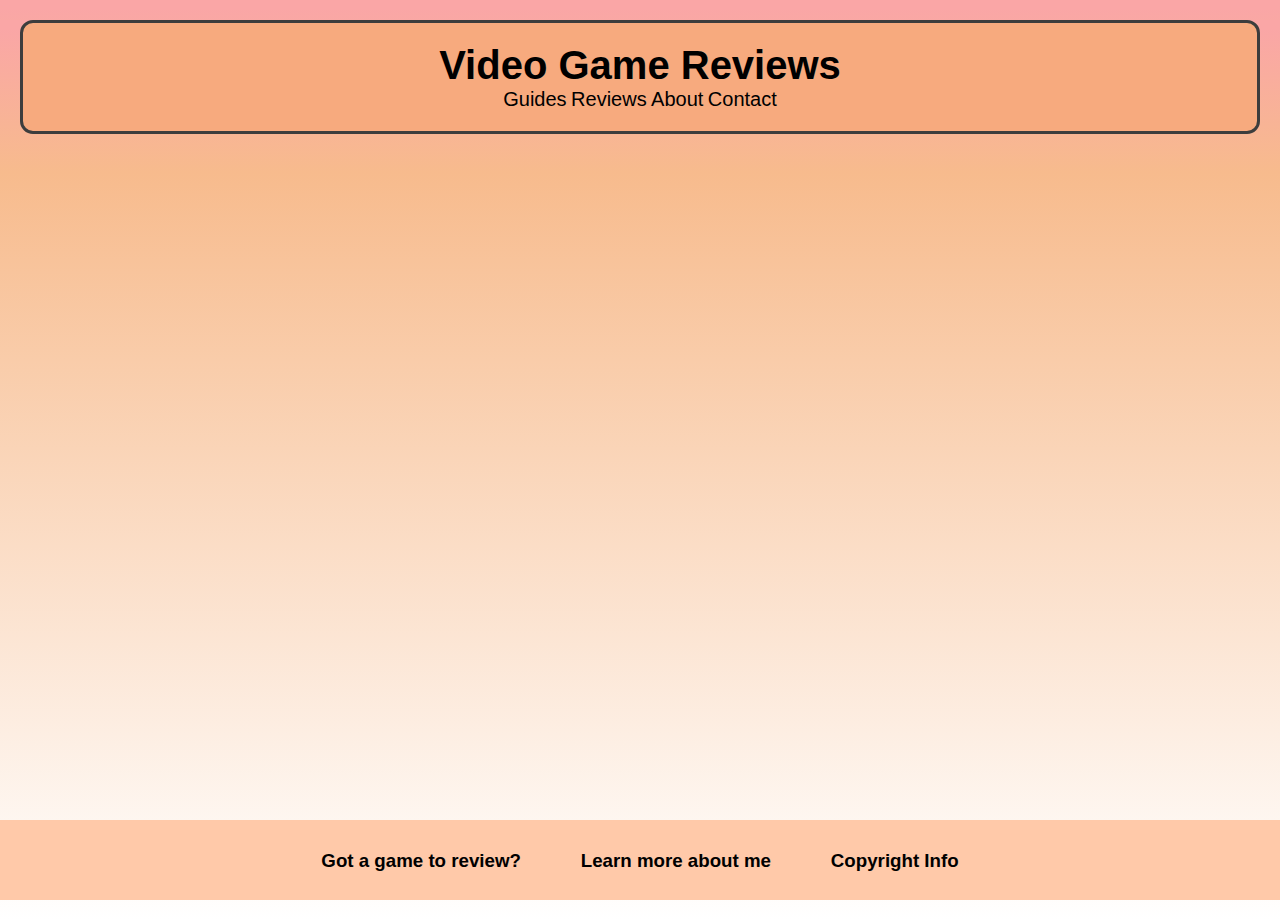
<file: index.html>
<!DOCTYPE html>
<html lang="en">
<head>
    <meta charset="UTF-8">
    <meta name="viewport" content="width=device-width, initial-scale=1.0">
    <meta name="description" content="landing page with links to pages on site
                                      as well as background.">
    <title>Joshua Spaman - Video Game Reviews</title>
    <link rel="stylesheet" href = "style.css">
</head>
<body>
    <header>
        <div id = "heading">
            <h1 class = "navtitle"><a href = "index.html">Video Game Reviews</a></h1>
            <nav>
                <ul>
                    <li class = "navlinks"><a href = "guides.html" aria-label="View guides">Guides</a></li>
                    <li class = "navlinks"><a href = "reviews.html" aria-label="View reviews">Reviews</a></li>
                    <li class = "navlinks"><a href = "about.html" aria-label="Learn more about me">About</a></li>
                    <li class = "navlinks"><a href = "contact.html" aria-label="Contact the author">Contact</a></li>
                </ul>
            </nav>
        </div>
    </header>
    <footer>
        <h3><a href = "contact.html" aria-label="Contact the author"></a>Got a game to review?</h3>
        <h3><a href = "about.html" aria-label="About me page"></a>Learn more about me</h3>
        <h3><a href = "copyright.html" aria-label="Copyright statement"></a>Copyright Info</h3>
    </footer>
</body>
</html>
</file>
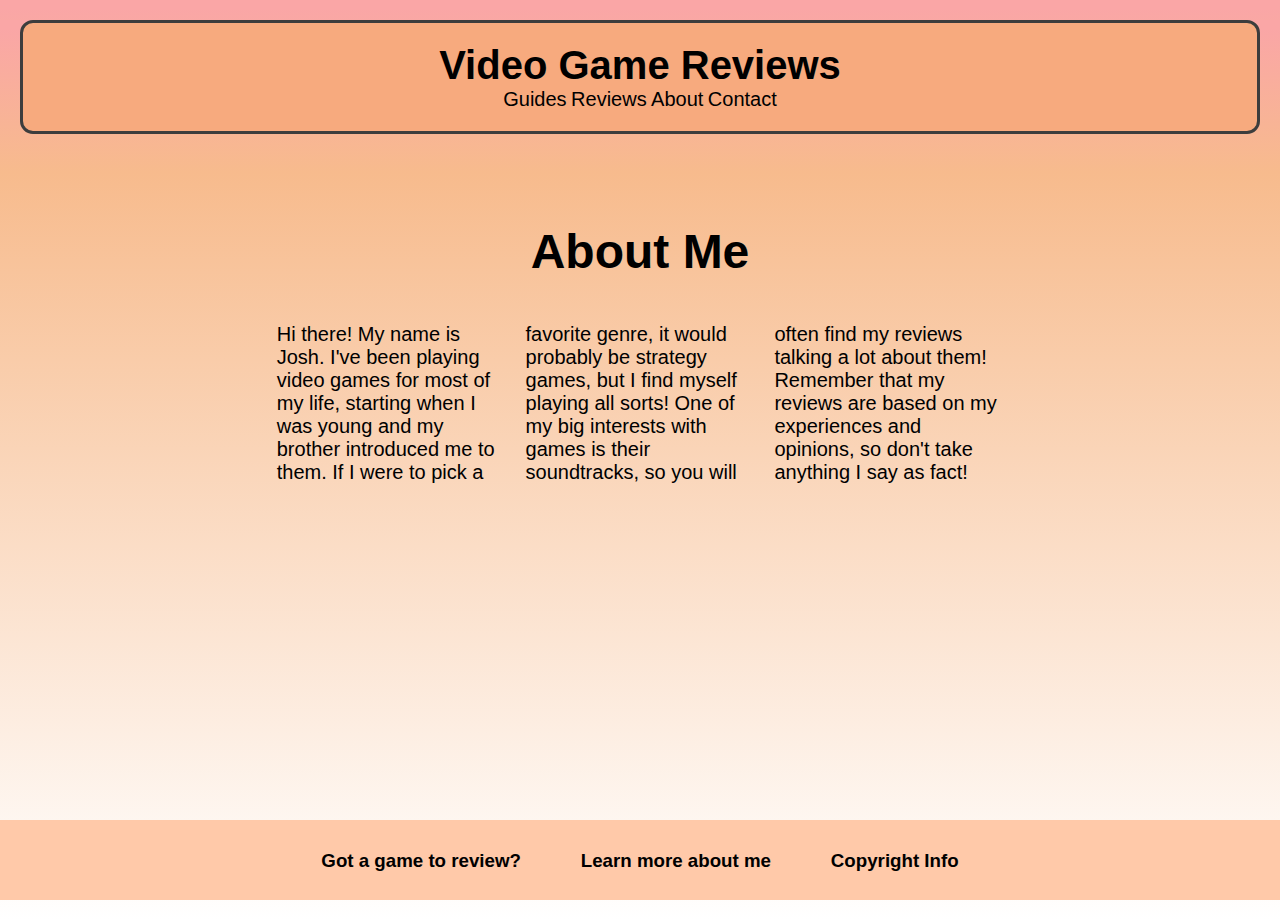
<file: about.html>
<!DOCTYPE html>
<html lang="en">
<head>
    <meta charset="UTF-8">
    <meta name="viewport" content="width=device-width, initial-scale=1.0">
    <title>Joshua Spaman - Video Game Reviews</title>
    <link rel="stylesheet" href = "style.css">
</head>
<body>
    <header>
        <div id = "heading">
            <h1 class = "navtitle"><a href = "index.html">Video Game Reviews</a></h1>
            <nav>
                <ul>
                    <li class = "navlinks"><a href = "guides.html">Guides</a></li>
                    <li class = "navlinks"><a href = "reviews.html">Reviews</a></li>
                    <li class = "navlinks"><a href = "about.html">About</a></li>
                    <li class = "navlinks"><a href = "contact.html">Contact</a></li>
                </ul>
            </nav>
        </div>
    </header>
    <div id = "aboutme">
        <h1>About Me</h1>
        <p>Hi there! My name is Josh. I've been playing video games for most of my life, 
            starting when I was young and my brother introduced me to them. If I were to
            pick a favorite genre, it would probably be strategy games, but I find myself 
            playing all sorts! One of my big interests with games is their soundtracks, so 
            you will often find my reviews talking a lot about them! Remember that my reviews
            are based on my experiences and opinions, so don't take anything I say as fact!</p>
    </div>
    <footer>
        <h3><a href = "contact.html"></a>Got a game to review?</h3>
        <h3><a href = "about.html"></a>Learn more about me</h3>
        <h3><a href = "copyright.html"></a>Copyright Info</h3>
    </footer>
</body>
</html>
</file>
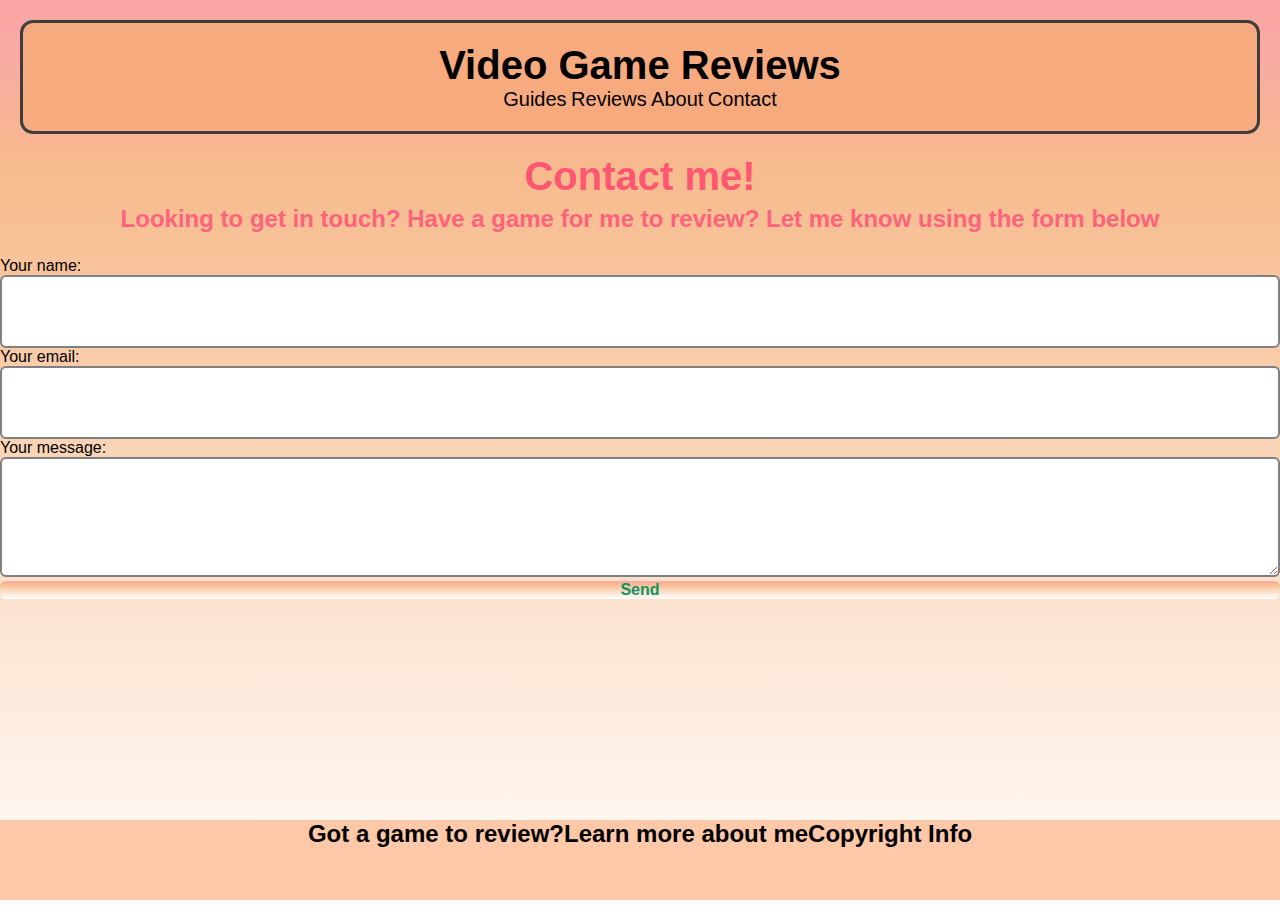
<file: contact.html>
<!DOCTYPE html>
<html lang="en">
<head>
    <meta charset="UTF-8">
    <meta name="viewport" content="width=device-width, initial-scale=1.0">
    <meta name="description" content="contact page with form including name, email
                                      and message.">
    <title>Joshua Spaman - Video Game Reviews</title>
    <link rel="stylesheet" href = "style.css">
</head>
<body>
    <header>
        <div id = "heading">
            <h1 class = "navtitle"><a href = "index.html">Video Game Reviews</a></h1>
            <nav>
                <ul>
                    <li class = "navlinks"><a href = "guides.html">Guides</a></li>
                    <li class = "navlinks"><a href = "reviews.html">Reviews</a></li>
                    <li class = "navlinks"><a href = "about.html">About</a></li>
                    <li class = "navlinks"><a href = "contact.html">Contact</a></li>
                </ul>
            </nav>
        </div>
    </header>
    <div id = "contactmebox">
        <h1>Contact me!</h1>
        <p>Looking to get in touch? Have a game for me to review? 
        Let me know using the form below</p>
    </div>
        <form action="https://formspree.io/f/meqbqprq" method="POST" class="validate">
            <label for = "name">Your name:</label>
                <input type="name" name="name" class="form-input" aria-label="Name" required>
            <label for="email">Your email:</label>
                <input type="email" name="email" class="form-input" aria-label="Email" required>
            <label for="message">Your message:</label>
                <textarea name="message" class="form-input" rows="3" aria-label="Message content" required></textarea>
            <input type="submit" value="Send">
        </form>
    <footer>
            <h2><a href = "contact.html" aria-label="Contact the author"></a>Got a game to review?</h2>
            <h2><a href = "about.html" aria-label="About me page"></a>Learn more about me</h2>
            <h2><a href = "copyright.html" aria-label="Copyright statement"></a>Copyright Info</h2>
    </footer>
    <script src="script.js"></script>
</body>
</html>
</file>
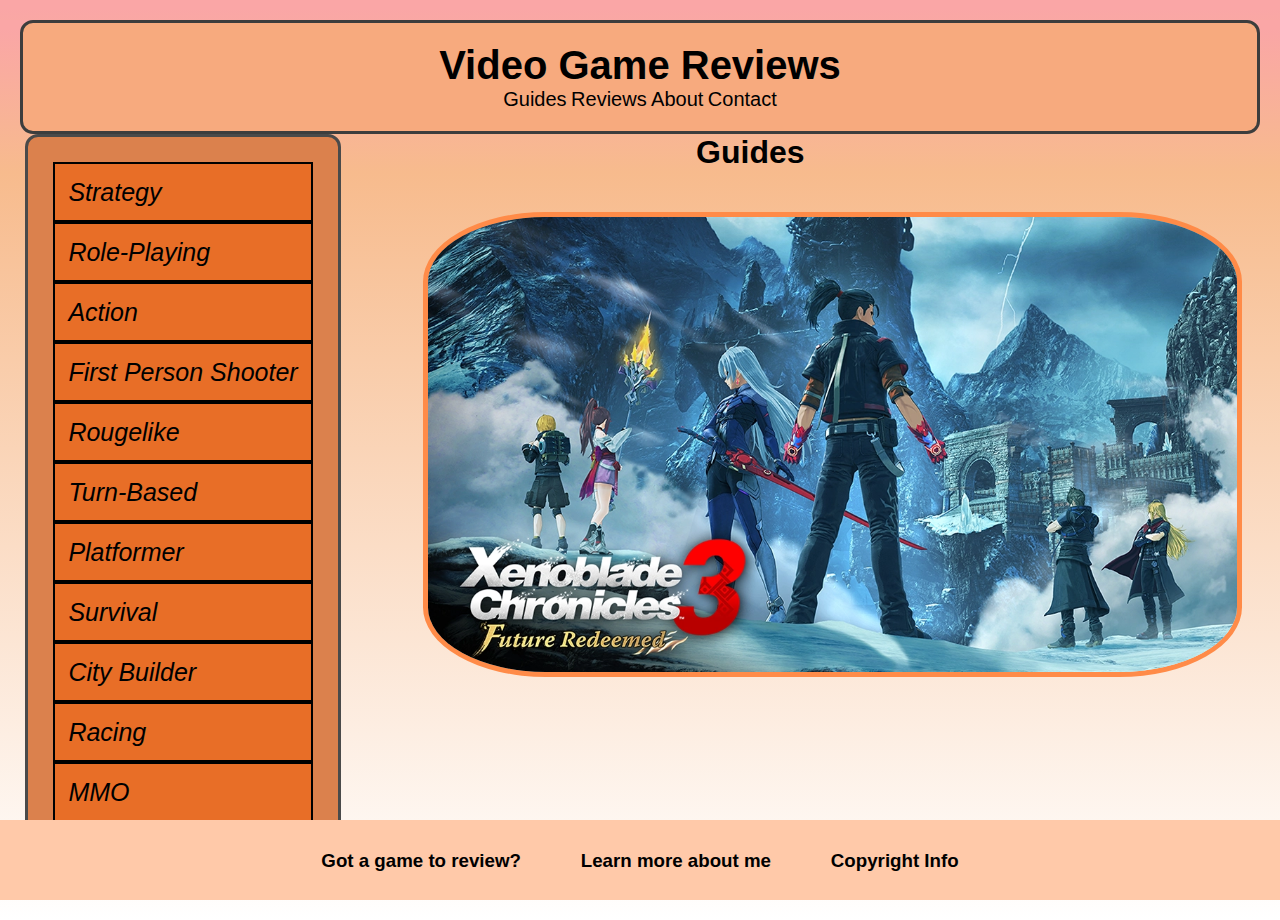
<file: guides.html>
<!DOCTYPE html>
<html lang="en">
<head>
    <meta charset="UTF-8">
    <meta name="viewport" content="width=device-width, initial-scale=1.0">
    <title>Joshua Spaman - Video Game Reviews</title>
    <link rel="stylesheet" href = "style.css">
</head>
<body>
    <header>
        <div id = "heading">
            <h1 class = "navtitle"><a href = "index.html">Video Game Reviews</a></h1>
            <nav>
                <ul>
                    <li class = "navlinks"><a href = "guides.html">Guides</a></li>
                    <li class = "navlinks"><a href = "reviews.html">Reviews</a></li>
                    <li class = "navlinks"><a href = "about.html">About</a></li>
                    <li class = "navlinks"><a href = "contact.html">Contact</a></li>
                </ul>
            </nav>
        </div>
    </header>
    <div id = "contentbox">
        <div id = "genrebox">
            <ul id = "genrelist">
                <li class = "genre">Strategy</li>
                <li class = "genre">Role-Playing</li>
                <li class = "genre">Action</li>
                <li class = "genre">First Person Shooter</li>
                <li class = "genre">Rougelike</li>
                <li class = "genre">Turn-Based</li>
                <li class = "genre">Platformer</li>
                <li class = "genre">Survival</li>
                <li class = "genre">City Builder</li>
                <li class = "genre">Racing</li>
                <li class = "genre">MMO</li>
            </ul>
        </div>
        <div id = "guidesbox">
            <h1>Guides</h1>
            <a href="xb3dlcguide.html">
                <img src = "images/Xenoblade_Chronicles_3_Expansion_Pass_Vol_4.webp" alt = "Xenoblade Chronicles 3 Future Redeemed Cover Art" width = "500">
            </a>
        </div>
    </div>
    <footer>
        <h3><a href = "contact.html"></a>Got a game to review?</h3>
        <h3><a href = "about.html"></a>Learn more about me</h3>
        <h3><a href = "copyright.html"></a>Copyright Info</h3>
    </footer>
</body>
</html>
</file>
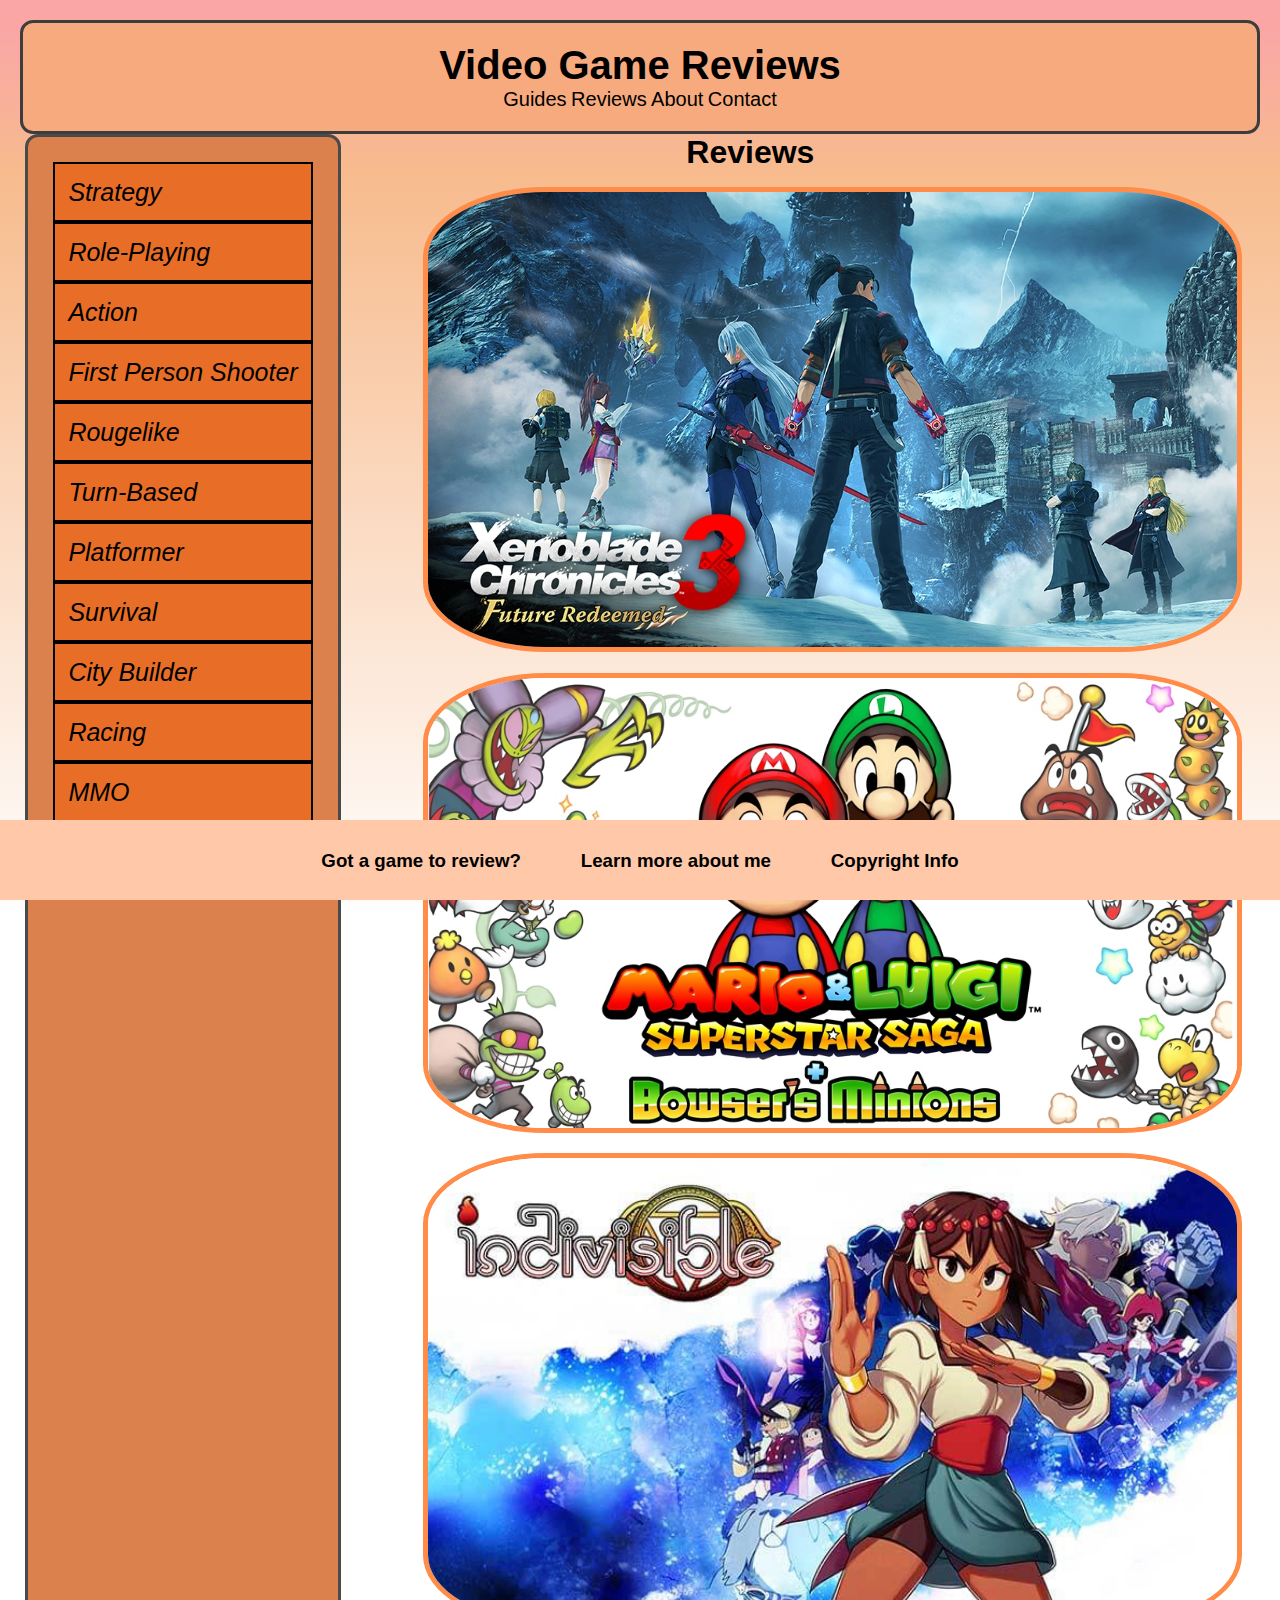
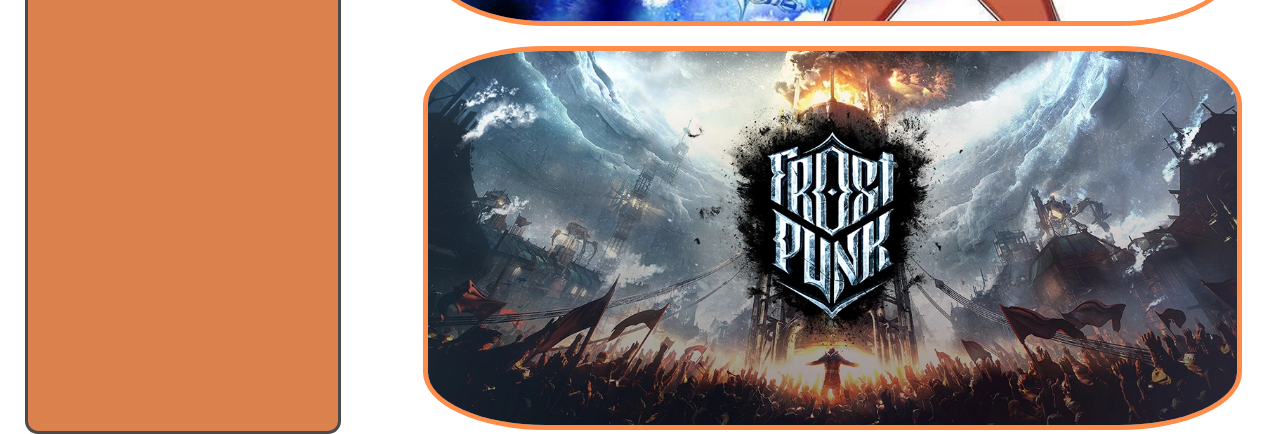
<file: reviews.html>
<!DOCTYPE html>
<html lang="en">
<head>
    <meta charset="UTF-8">
    <meta name="viewport" content="width=device-width, initial-scale=1.0">
    <title>Joshua Spaman - Video Game Reviews</title>
    <link rel="stylesheet" href = "style.css">
</head>
<body>
    <header>
    <div id = "heading">
        <h1 class = "navtitle"><a href = "index.html">Video Game Reviews</a></h1>
        <nav>
            <ul>
                <li class = "navlinks"><a href = "guides.html">Guides</a></li>
                <li class = "navlinks"><a href = "reviews.html">Reviews</a></li>
                <li class = "navlinks"><a href = "about.html">About</a></li>
                <li class = "navlinks"><a href = "contact.html">Contact</a></li>
            </ul>
        </nav>
    </div>
    </header>
    <div id = "contentbox">
        <div id = "genrebox">
            <ul id = "genrelist">
                <li class = "genre">Strategy</li>
                <li class = "genre">Role-Playing</li>
                <li class = "genre">Action</li>
                <li class = "genre">First Person Shooter</li>
                <li class = "genre">Rougelike</li>
                <li class = "genre">Turn-Based</li>
                <li class = "genre">Platformer</li>
                <li class = "genre">Survival</li>
                <li class = "genre">City Builder</li>
                <li class = "genre">Racing</li>
                <li class = "genre">MMO</li>
            </ul>
        </div>
        <div id = "reviewbox">
            <h1>Reviews</h1>
                    <a href="xb3dlcreview.html">
                        <img src = "images/Xenoblade_Chronicles_3_Expansion_Pass_Vol_4.webp" alt = "Xenoblade Chronicles 3 Future Redeemed Cover Art" width = "500">
                    </a>
                    <a href="marioandluigisuperstarreview.html">
                        <img src = "images/Mario_and_Luigi_Superstar_Saga.webp" alt = "Mario and Luigi Superstar Saga Cover Art" width = "500">
                    </a>
                    <a href="indivisiblereview.html">
                        <img src = "images/Indivisible.webp" alt = "Indivisible Cover Art" width = "500">
                    </a>
                    <a href="frostpunkreview.html">
                        <img src = "images/Frostpunk.webp" alt = "Frostpunk Cover Art" width = "500">
                    </a>
        </div>
    </div>
    <footer>
        <h3><a href = "contact.html"></a>Got a game to review?</h3>
        <h3><a href = "about.html"></a>Learn more about me</h3>
        <h3><a href = "copyright.html"></a>Copyright Info</h3>
    </footer>
</body>
</html>
</file>
<file: style.css>
* {
    box-sizing: border-box;
    padding: 0;
    margin: 0;
    font-family: 'Trebuchet MS', 'Lucida Sans Unicode', 'Lucida Grande', 'Lucida Sans', Arial, sans-serif;
}

body, html {
    background-image: linear-gradient( rgb(250, 166, 166) 1%, rgb(247, 187, 141) 17%, white );
    background-repeat: repeat-x;
    height: 100%;
}

#heading {
    background-color: #f7aa7e;
    border: solid 3px #3d3d3d;
    border-radius: 13px;
    margin: 20px 20px 0px 20px;
    padding : 20px;
    text-align: center;
}

h1.navtitle {
    font-size: 40px;
}

#contentbox {
    display: flex;
    flex-direction: row;
    margin: 0px 20px 0px 0px;
}

#genrebox {
    background-color: #db814d;
    border: solid 3px #4a4a4a;
    border-radius: 13px;
    margin: 0 0 0 2%;
    padding: 2%;
}

#genrelist {
    list-style-type: none;
    font-size: 25px;
    line-height: 120%;
}

li.genre {
    background-color: #e86e27;
    font-style: italic;
    border: solid 2px black;
    margin: auto;
    padding: 13px;
}

li.navlinks {
   display: inline-block;
   font-size: 20px;
}

a {
    color: #000000;
    text-decoration: none;
}

/*a:visited {
 
}*/

#reviewbox {
    text-align: center;
    width: 65%;
}

#reviewbox a img {
    width: 100%;
    height: auto;
    margin: 2% 0 0 10%;
    border: 5px solid #ff8c49;
    border-radius: 15%;
}

#guidesbox {
    text-align: center;
    width: 65%;
}

#guidesbox a img {
    width: 100%;
    height: auto;
    margin: 5% 0 0 10%;
    border: 5px solid #ff8b48;
    border-radius: 15%;
}

#aboutme {
    margin: 5%;
    padding: 2%;
}

#aboutme h1 {
    text-align: center;
    font-size: 300%;

}

#aboutme p {
    margin: 2% 15% 0 15%;
    padding: 2%;
    columns: 3;
    font-size: 125%;
    font-family: 'Trebuchet MS', 'Lucida Sans Unicode', 'Lucida Grande', 'Lucida Sans', Arial, sans-serif; 
}

footer {
    display: flex;
    flex: auto;
    background-color: #ffc9a9;
    margin-top: auto;
    position: fixed;
    bottom: 0;
    width: 100%;
    height: 5em;
    justify-content: center;
}
footer h3 {
    margin: .6em;
    padding: 1em;
    display: flex;
    color: rgb(0, 0, 0);
}
a:hover {
    color: black;
}
#contactmebox {
    text-align: center;
}
#contactmebox h1 {
    margin-top: .5em;
    color: rgb(255, 87, 115);
    font-size: 2.5em;
    font-weight: 600;
}
#contactmebox p {
    margin-top: .25em;
    margin-bottom: 1em;
    color: rgb(253, 99, 124);
    font-size: 1.5em;
    font-weight: 600;
}
label {
    display: flex;
    flex-direction: column;
    justify-content: center;
}
.form-input {
    border: 2px solid gray;
    border-radius: 6px;
    font-size: 2em;
    font-weight: 450;
    padding: .5em;
    width: 100%;
}

.form-input:focus {
    outline: none;
    border: 2px solid white;
}

[type = 'submit'] {
    background-image: linear-gradient( rgb(250, 166, 166) 1%, rgb(247, 187, 141) 17%, white ); 
    color: rgb(16, 146, 103);
    width: 100%;
    font-size: 1em;
    font-weight: 800;
    border-radius: 6px;
    border: 0;
    cursor: grabbing;
}

[type = 'submit']:hover,
[type = 'submit']:focus {
    background-image: linear-gradient( rgb(247, 186, 186) 1%, rgb(245, 199, 165) 17%, white ); 
    color: rgb(65, 182, 143);
}

textarea {
    height: 120px;
    resize: vertical;
}

@media screen and (max-width: 992px) {
    #genrebox {
        margin: auto;
        padding: auto;
    }
    #genrelist {
        font-size: 1em;
    }
    li.genre {
        padding: 15%;
    }
    footer h3 {
        font-size: 1.25em;
    }
    #aboutme p {
        columns: 1;
        font-size: 1.25em;
    }
  }

  @media screen and (max-width: 600px) {
    #genrebox {
        margin: auto;
        padding: auto;
    }
    #genrelist {
        font-size: .75em;
    }
    li.genre {
        padding: 5%;
    }
    footer h3 {
        font-size: 1em;
    }
    #aboutme p {
        columns: 1;
        font-size: 1.5em;
    }
  }
</file>
